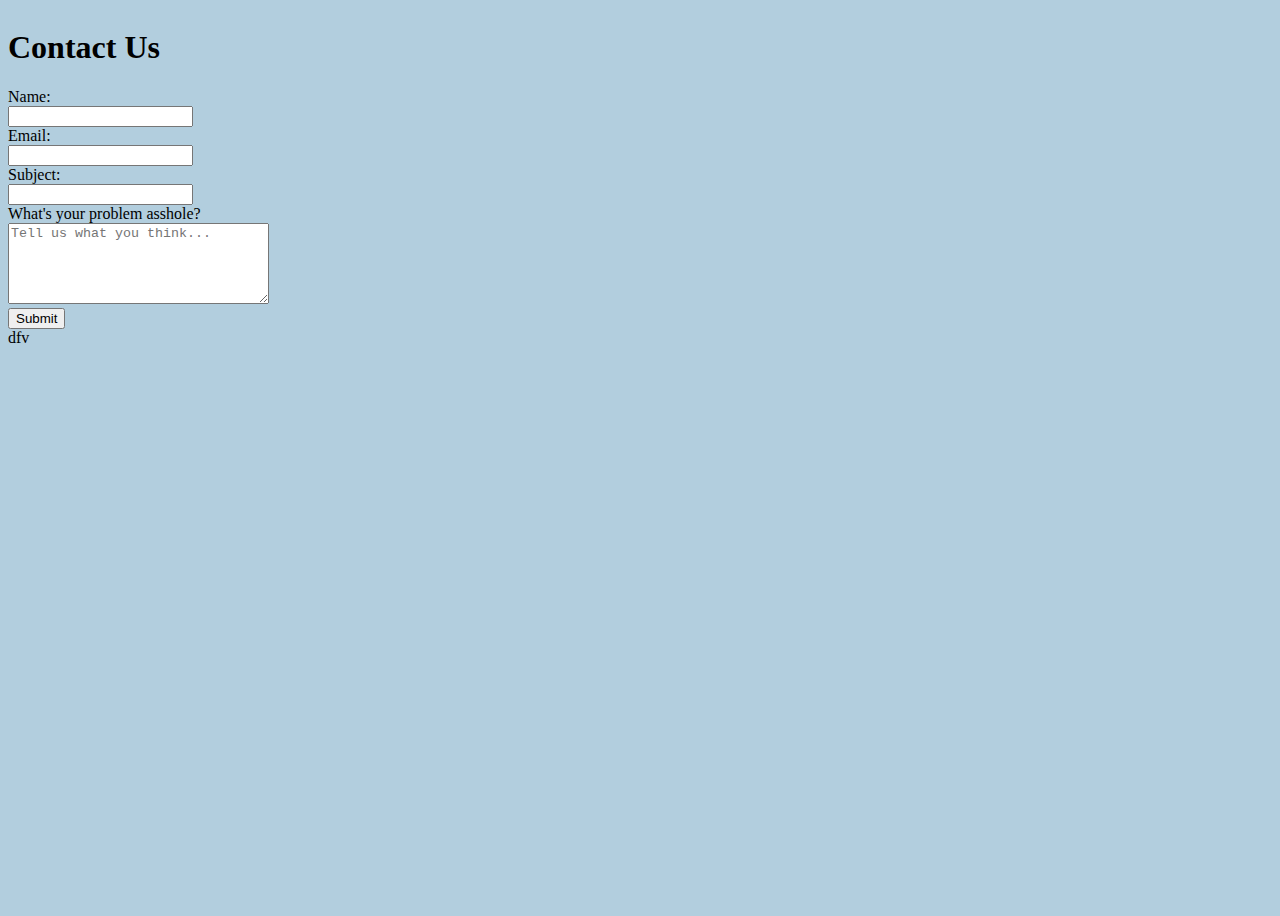
<file: contactUs.html>
<!DOCTYPE html>
<html lang="en">
<head>
    <meta charset="UTF-8">
    <title>Contact Us</title>
    <link rel="stylesheet" href="css\contact.css">
</head>
<body>


<div class="contactForm">
    <div class="form-row contactHeader">
        <h1>Contact Us</h1>
    </div>
    <form onsubmit="mailToUs(this); return false" class="contactForm2">


        <div class="form-row">
            <label for="userName">Name: </label><br>
            <input type="text" id="userName" name="userName"/><br>
        </div>
        <div class="form-row">
            <label for="userEmail">Email: </label><br>
            <input type="text" id="userEmail" name="userEmail"/><br>
        </div>
        <div class="form-row">
            <label for="subject">Subject: </label><br>
            <input type="text" id="subject" name="subject"/><br>
        </div>
        <div class="form-row">
            <label for="message">What's your problem asshole?</label><br>
            <textarea name="message" id="message" cols="30" rows="5" placeholder="Tell us what you think..."></textarea>
        </div>
        <input type="submit"/>
    </form>
</div>
<a id="sendMail" target="_blank">dfv</a>

<script src="js/contactCode.js"></script>
</body>
</html>
</file>
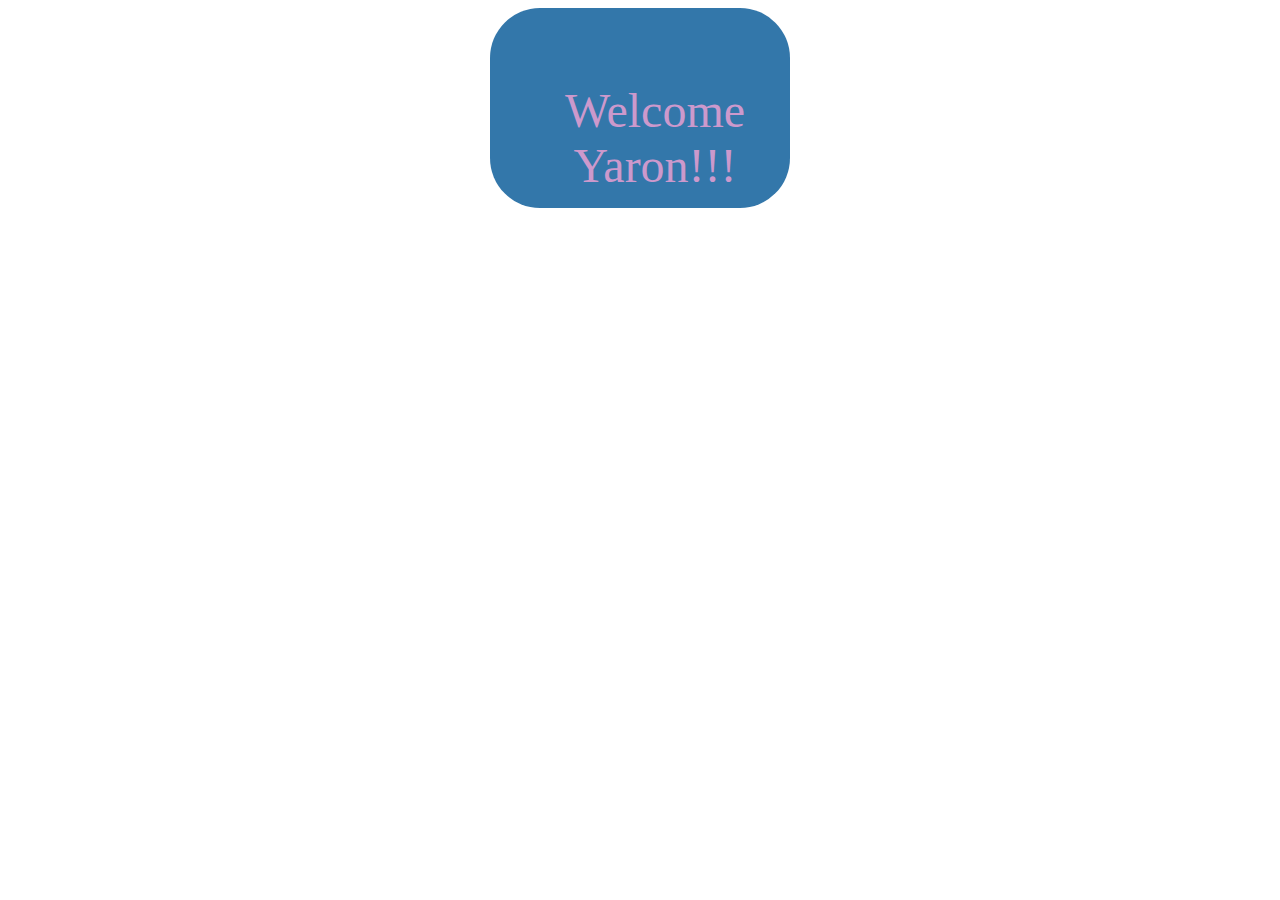
<file: welcome.html>
<!DOCTYPE html>
<html lang="en">
<head>
    <meta charset="UTF-8">
    <title>welcom</title>
    <link rel="stylesheet" type="text/css" href="css/welcome.css">
</head>
<body>
<div class="welcome">
    <div class="innerWelcome"> Welcome Yaron!!!</div>
</div>

<script src="js/login.js"></script>
</body>
</html>
</file>
<file: css/welcome.css>
body {
  display: flex;
  justify-content: center;
  align-items: center;
  flex-direction: column;
  height: auto;
  text-align: center; }

.welcome {
  display: flex;
  text-align: center;
  background-color: #3377aa;
  height: 200px;
  width: 300px;
  border-radius: 50px;
  color: #CC99CC;
  margin: auto; }

.innerWelcome {
  text-align: center;
  margin: auto;
  padding: 25%;
  font-size: 300%; }

/*# sourceMappingURL=welcome.css.map */
</file>
